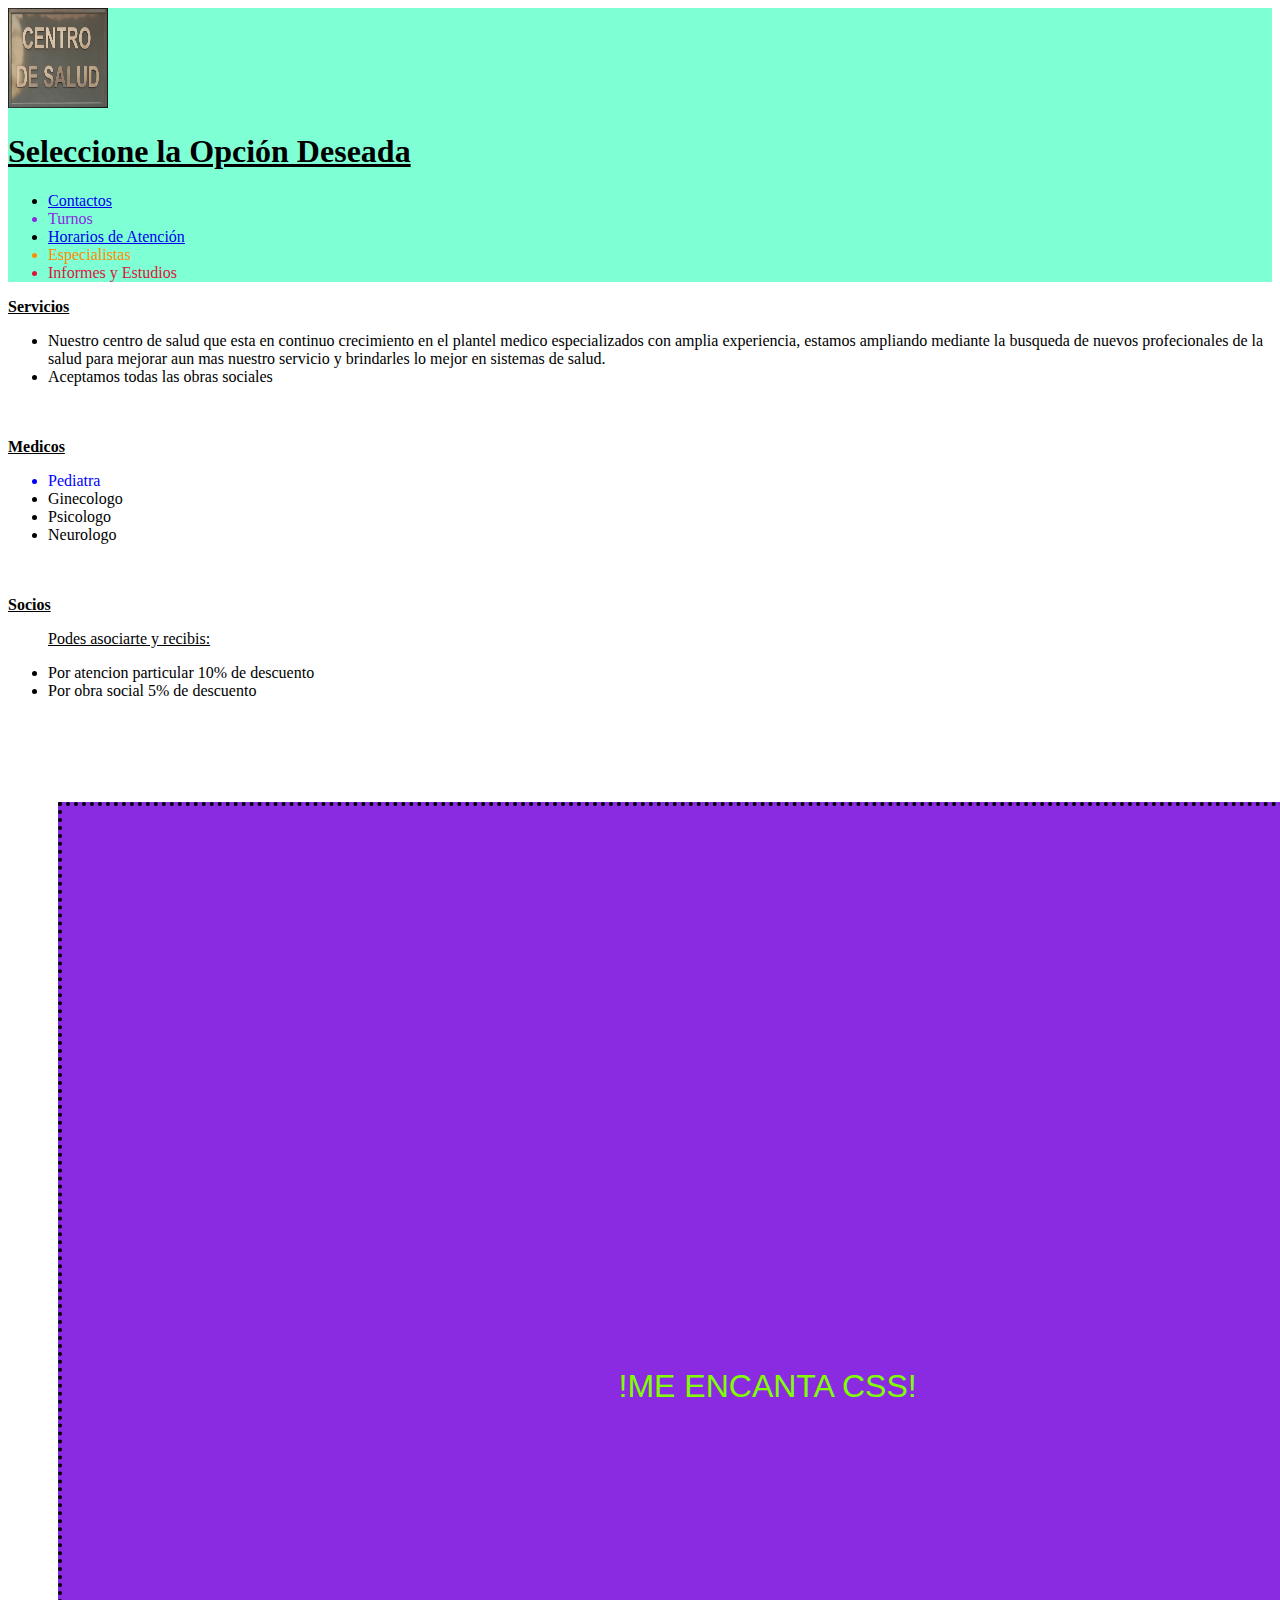
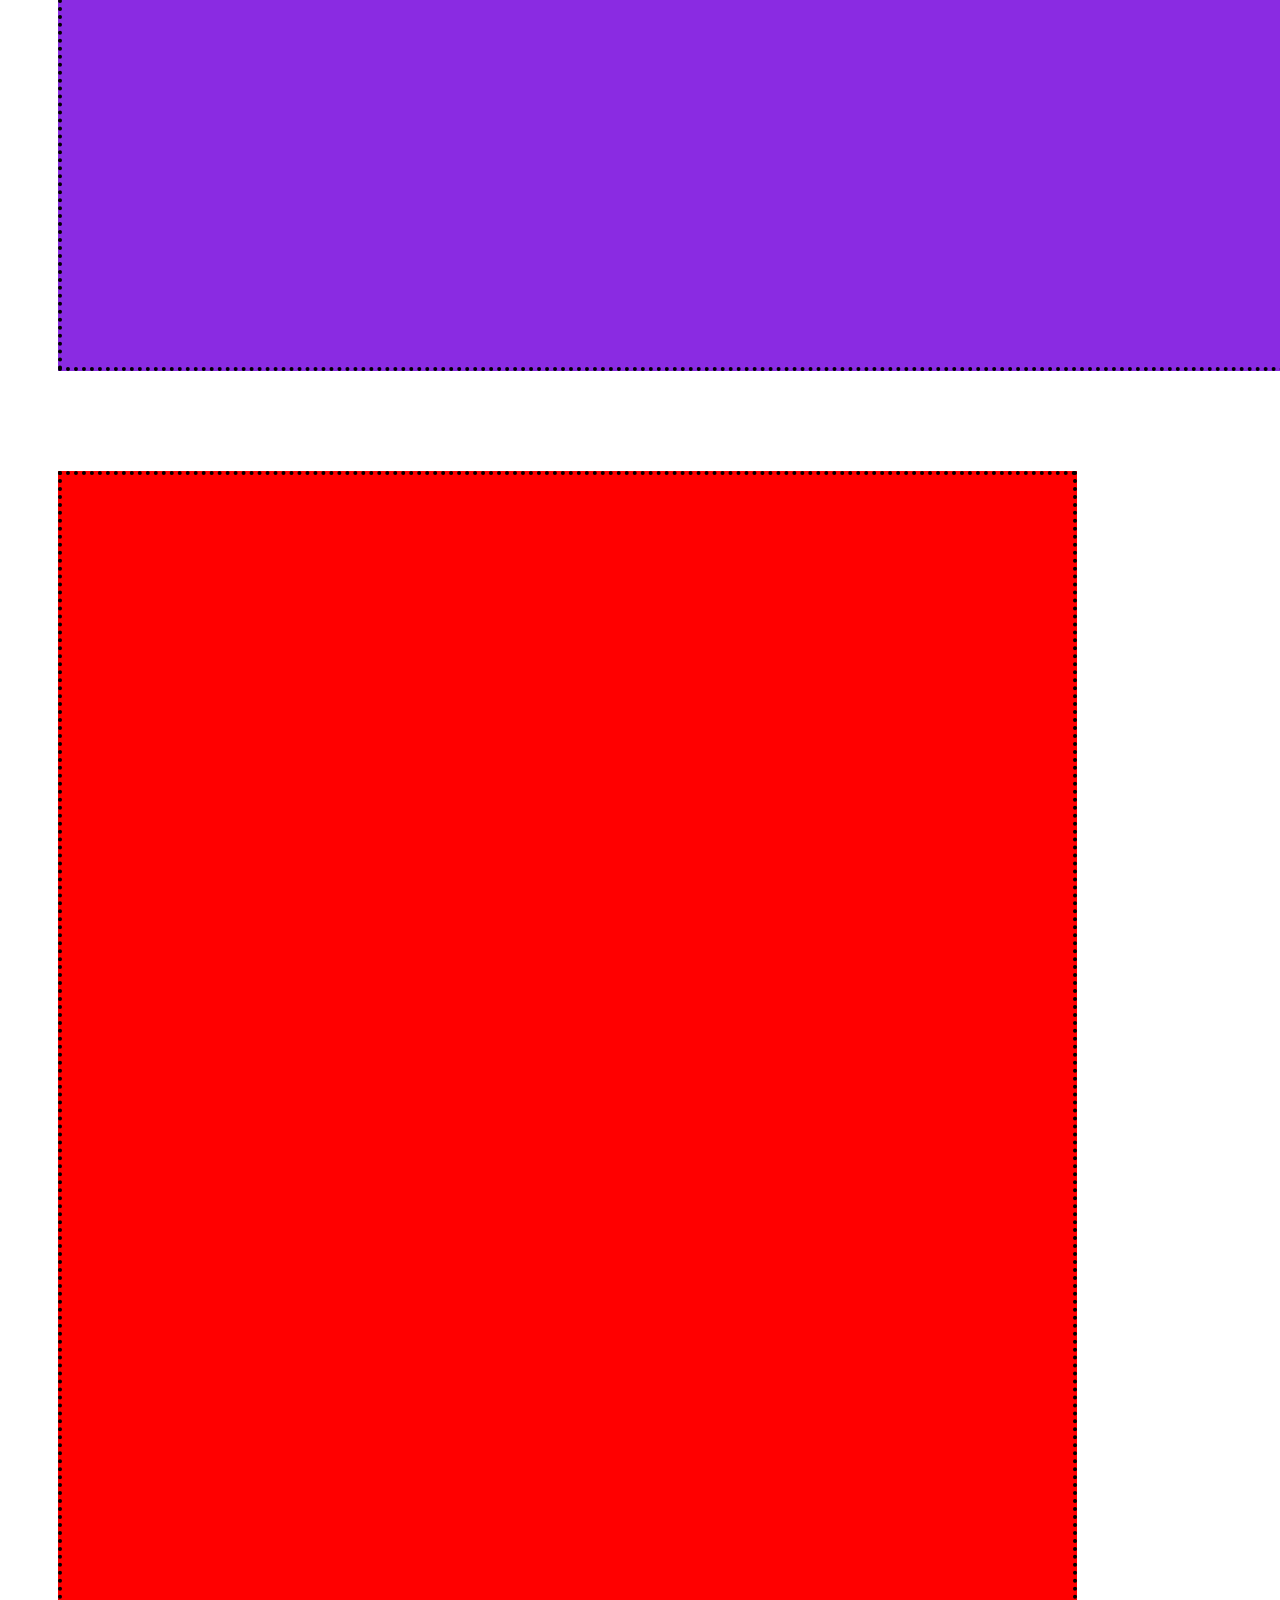
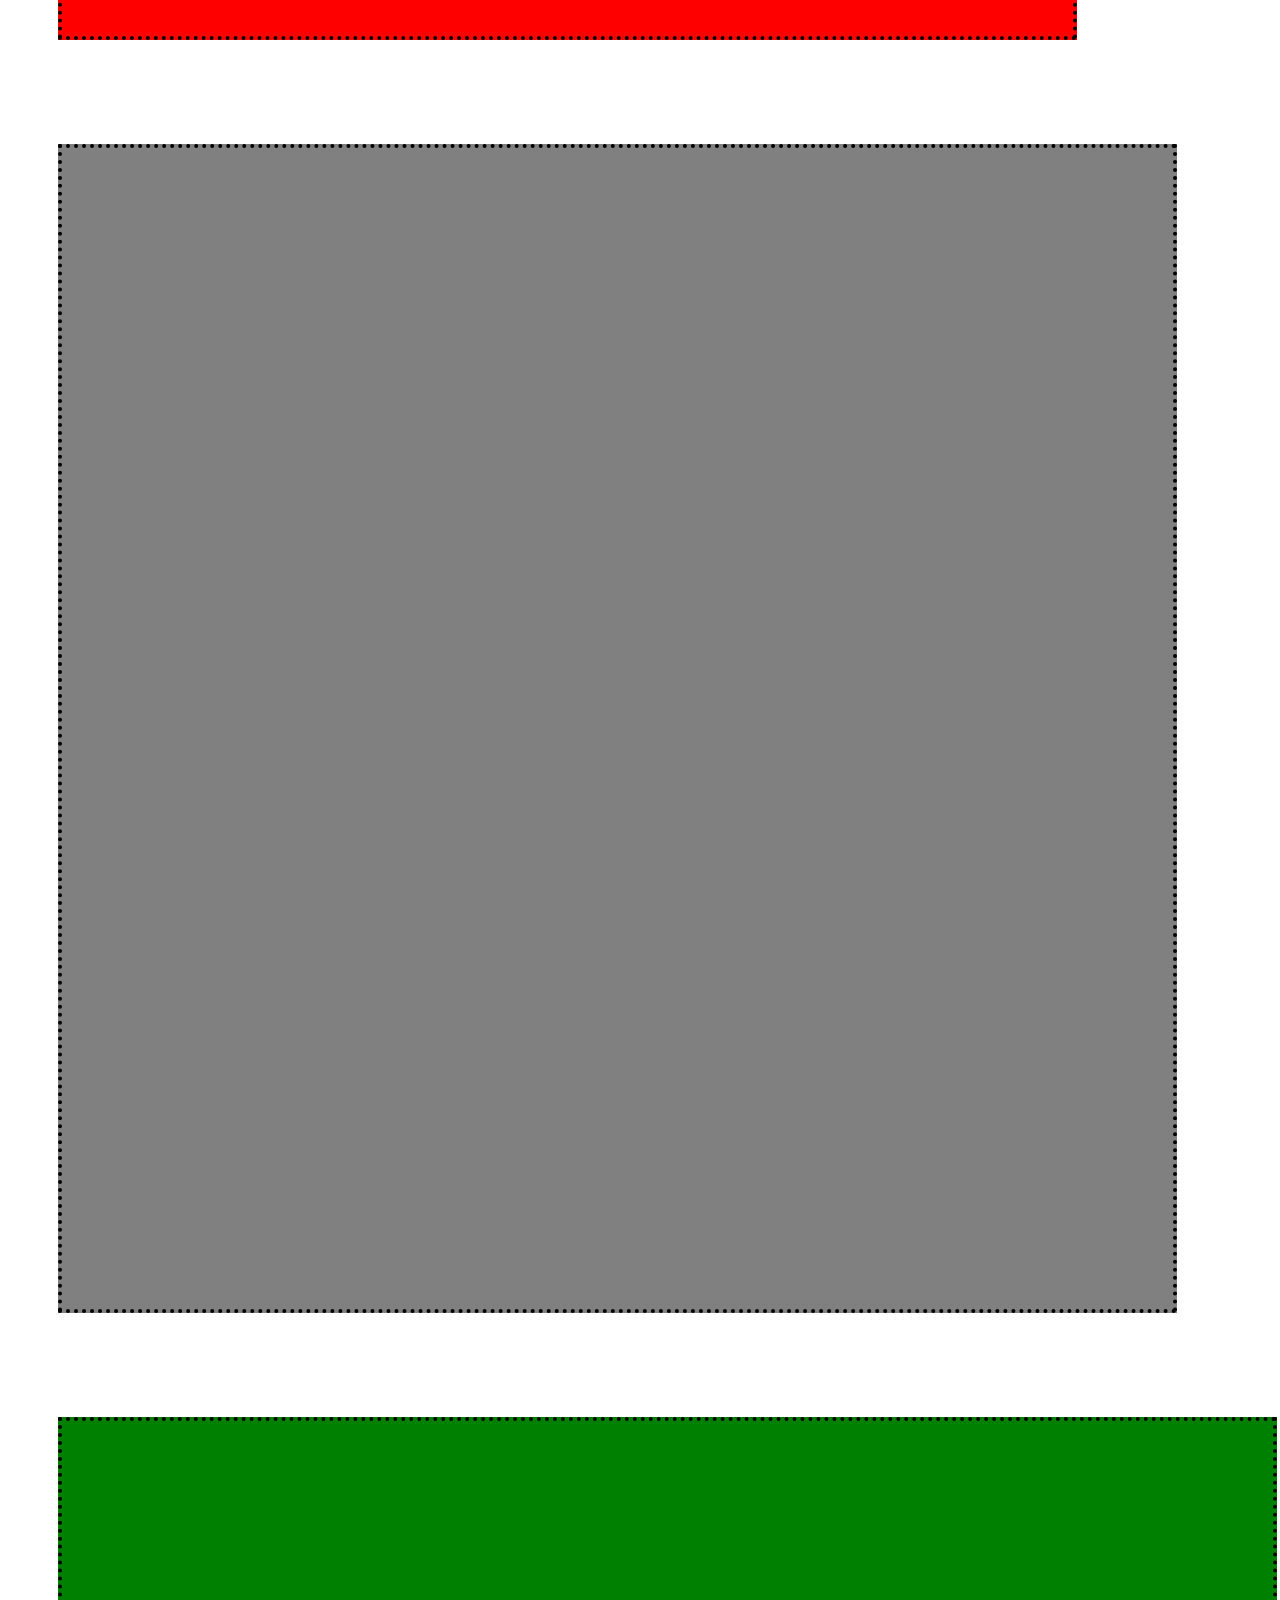
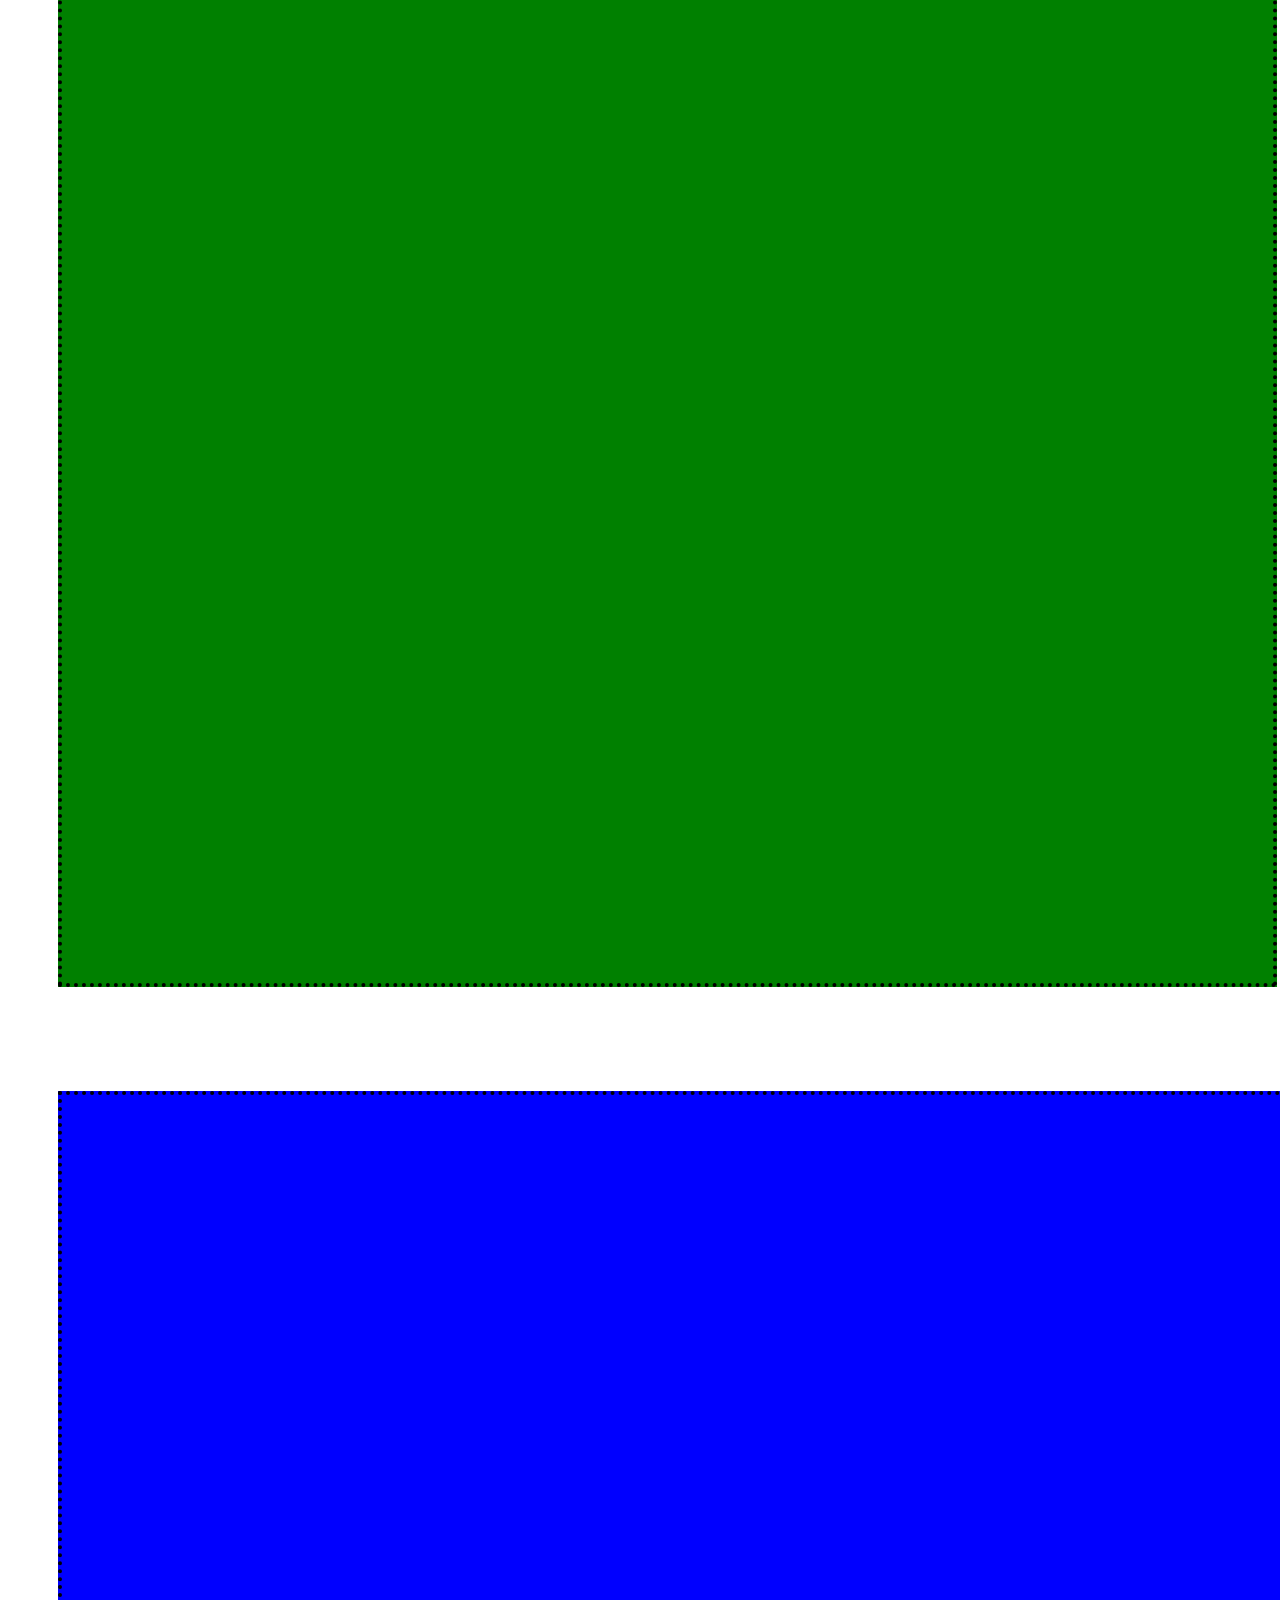
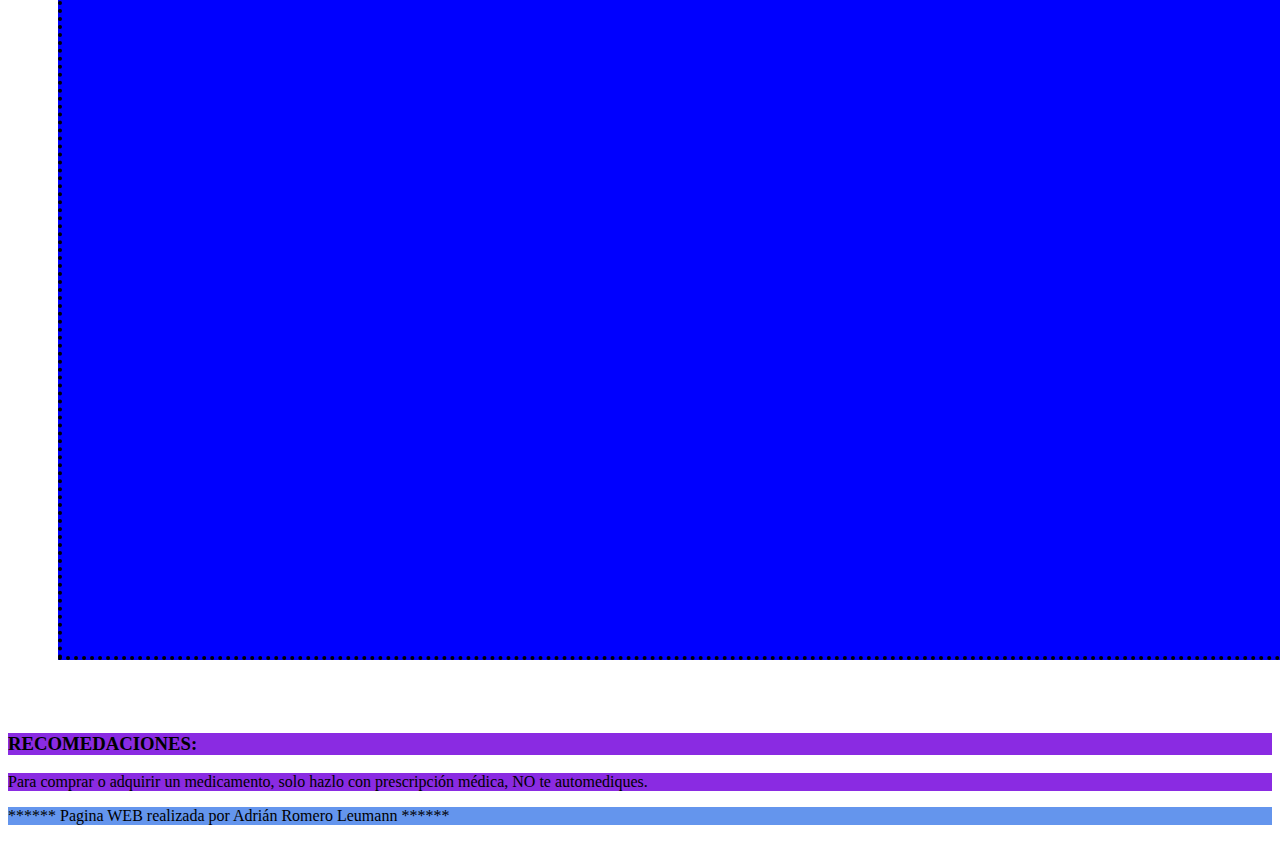
<file: index.html>
<!DOCTYPE html>
<html lang="en">

<body>
    <header>
        <title>Ejemplo</title>
        <link rel="stylesheet" href="style.css">
    </header>
    <header class="fondo1">
        <img src="salud.png" width="100" height="100">
        <h1>
            <strong><u>Seleccione la Opción Deseada</u></strong>
            <link rel="stylesheet" href="style.css">
        </h1>
        <nav>
            <ul>
                <li><a href="./contacto.html">Contactos</a></li>
                <li style="color: blueviolet;" ><font size=2><font face="arial"></font></font>Turnos</li>
                <li><a href="./horariosdeatencion.html">Horarios de Atención</a></li>
                <li style="color: darkorange;" ><font size=2><font face="arial"></font></font>Especialistas</li>
                <li style="color: crimson;" ><font size=2><font face="arial"></font></font>Informes y Estudios</li>
                
            </ul>
        </nav>
    </header>
    <main>
        <section>
            <strong><u>Servicios</u></strong>
            <ul> 
               <LI>Nuestro centro de salud que esta en continuo crecimiento en el plantel medico especializados con amplia experiencia, estamos ampliando mediante la busqueda de nuevos profecionales de la salud para mejorar aun mas nuestro servicio y brindarles lo mejor en sistemas de salud.</LI>
               <li>Aceptamos todas las obras sociales</li>
            </ul>
            <br>
            <br>
        </section>
        
        <section>
            <strong><u>Medicos</u></strong>
            <ul> 
               <LI class="h1"> Pediatra</li>
               <li>Ginecologo</li>
               <li>Psicologo</li>
               <li>Neurologo</li>
            </ul>
            <br>
            <br>
        </section>

        <section>
            <strong><u>Socios</u></strong>
            <ul> 
               <p><u>Podes asociarte y recibis:</u></p>
               <li>Por atencion particular 10% de descuento</li>
               <li>Por obra social 5% de descuento</li>
            </ul>
            <br>
            <br>
        </section>

        <div><p>!me encanta css!</p></div>
        <br>
        <div class="rojo"></div>
        <div class="gris"></div>
        <div class="verde"></div>
        <div class="azul"></div>

           
    </main>

        <ASide>
        <h3 class="miclase"> RECOMEDACIONES:</h3>
      <P class="miclase">Para comprar o adquirir un medicamento, solo hazlo con prescripción médica, NO te automediques.</P>
    </ASide>
<footer class="fondo2">
    <p> ****** Pagina WEB realizada por Adrián Romero Leumann ****** </p>
</footer>




</body>
</html>
</file>
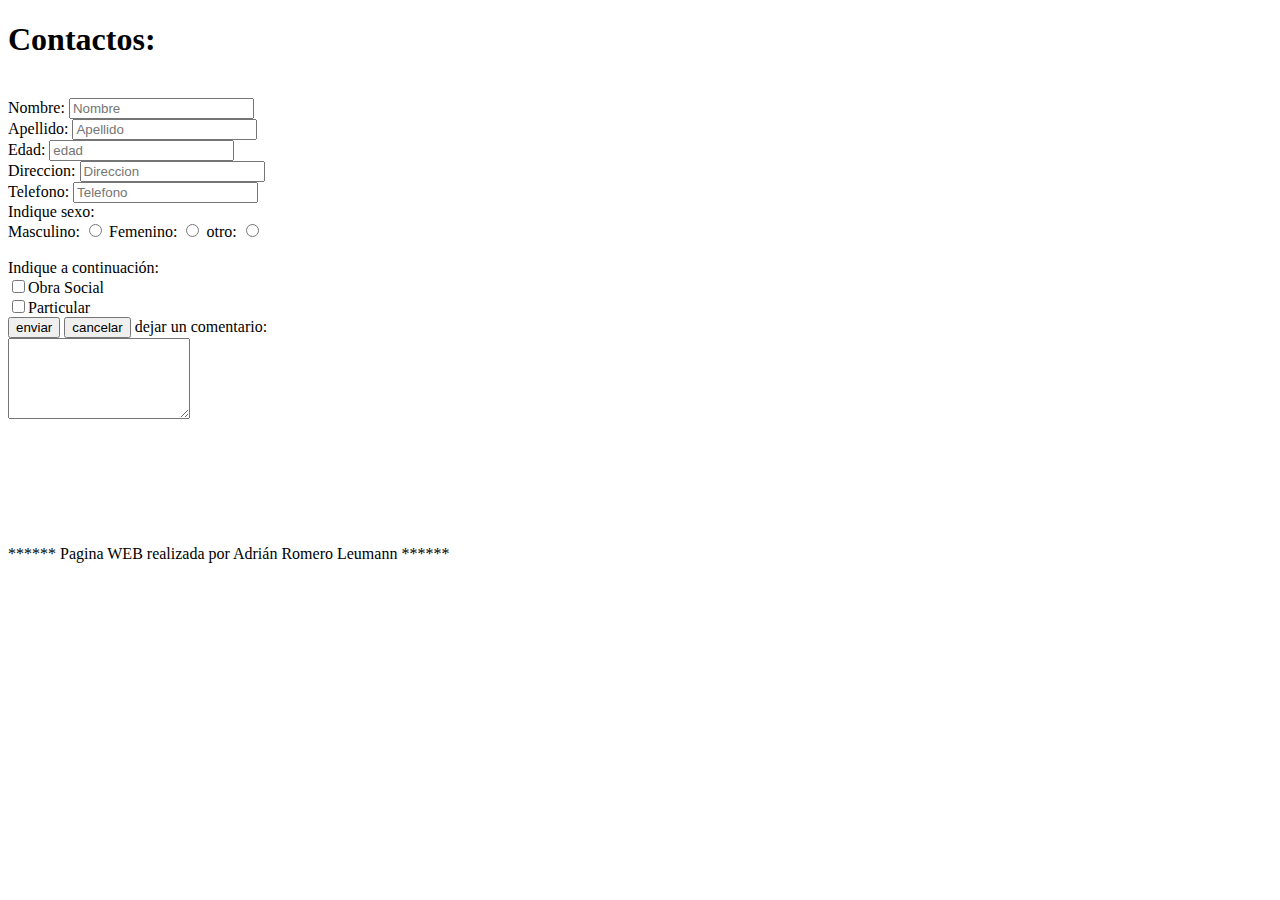
<file: contacto.html>
<!DOCTYPE html>
<html lang="en">
<head>
    <meta charset="UTF-8">
    <meta name="viewport" content="width=device-width, initial-scale=1.0">
    <title>Document</title>
</head>
<body class="borde">
   <h1>Contactos:</h1>
<br>
    <form method="" action="">
        Nombre: <input type="text" name="nombre" placeholder="Nombre">
        <br>
        Apellido: <input type="text" name="apellido" placeholder="Apellido">
        <br>
        Edad: <input type="number" name="edad" placeholder="edad">
        <br>
        Direccion: <input type="text" name="Direccion" placeholder="Direccion">
        <br>
        Telefono: <input type="number" name="telefono" placeholder="Telefono">
        <br>
        Indique sexo: <br>
        Masculino: <input type="radio" name="sexo">
        Femenino: <input type="radio" name="sexo">
        otro: <input type="radio" name="sexo">


        <br>
        <br>
        Indique a continuación: <br>
        <input type="checkbox" name="Obra Social">Obra Social<br>
        <input type="checkbox" name="Particular">Particular<br>
                
        <input type="submit" value="enviar">
        <input type="reset" value="cancelar">



        dejar un comentario: <br>
        <textarea cols="20" rows="5">

        </textarea>
        <br>
        <p></p>

    </form>
    <br>
    <br>
    <br>
    <br>
    <br>
    <footer>
        <p> ****** Pagina WEB realizada por Adrián Romero Leumann ****** </p>
    </footer>
</body>
</html>
</file>
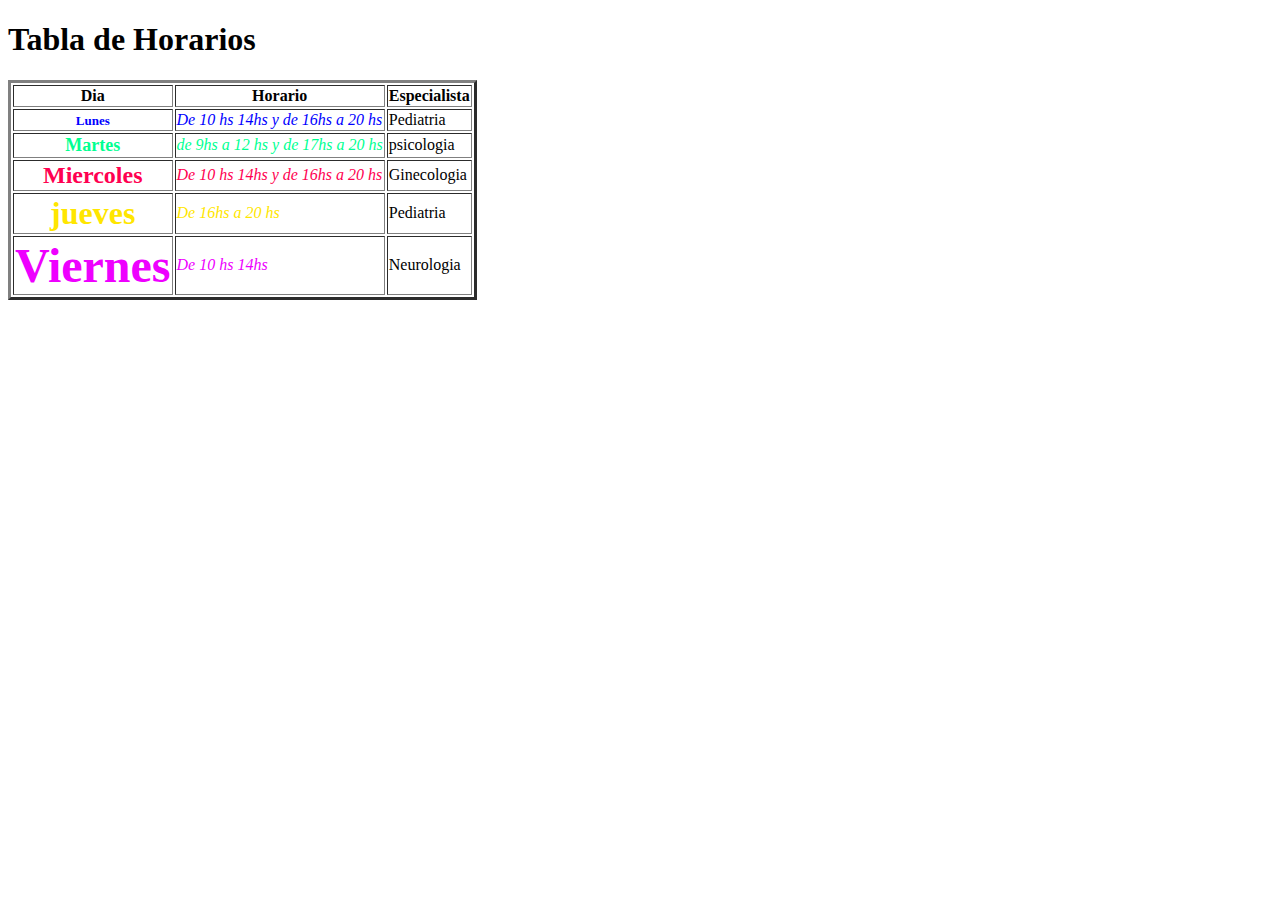
<file: horariosdeatencion.html>
<!DOCTYPE html>
<html lang="en">
<head>
    <meta charset="UTF-8">
    <meta name="viewport" content="width=device-width, initial-scale=1.0">
    <title>Document</title>
    <link rel="stylesheet" href="style.css">
</head>
<body>
    <table border="3">
        <h1>Tabla de Horarios</h1>
        <tr>
            <th>Dia</th>
            <th>Horario</th>
            <th>Especialista</th>
        </tr>
        <tr>
            <th class="c1"><font size="2">Lunes</font></th>
            <td class="c1"><i>De 10 hs 14hs y de 16hs a 20 hs</i></td>
            <td>Pediatria</td>
        </tr>
        <tr>
            <th class="c2"> <font size="4">Martes </font></th>
            <td class="c2"><i>de 9hs a 12 hs y de 17hs a 20 hs</i></td>
            <td>psicologia</td>
        </tr>
        <tr>
            <th class="c3"><font size="5">Miercoles</font></th>
            <td class="c3"><i>De 10 hs 14hs y de 16hs a 20 hs</i></td>
            <td>Ginecologia</td>
        </tr>
        <tr>
            <th class="c4"><font size="6">jueves</font></th>
            <td class="c4"><i>De 16hs a 20 hs </i></td>
            <td>Pediatria</td>
        </tr>
        <tr>
            <th class="c5"><font size="7">Viernes</font></th>
            <td class="c5"><i>De 10 hs 14hs </i></td>
            <td>Neurologia</td>
        </tr>
    </table>
</body>
</html>
</file>
<file: style.css>
.h1 {
    color: blue;
    font-family:'Times New Roman', Times, serif  ;

} 
.miclase{
    background-color: blueviolet;
}
div {
    width: 400px; height: 150px;
    background-color: blueviolet;
    border: 4px dotted;
    padding: 40%;
    margin: 50px;
    display: inline-table;
    text-align: center;
}
div p {
    display: table-cell;
    vertical-align: middle;
    font-family: Impact, Haettenschweiler, 'Arial Narrow Bold', sans-serif;
    font-size: 32px;
    text-transform: uppercase;
    color: chartreuse;

}

.rojo{
   background-color: red;
   width: auto;
}
.gris{
    background-color: gray;
    width: 100px;
}
.verde {
    background-color: green;
    width: 200px;
}
.azul {
    background-color: blue;
    width: 300px;

}
.c1 {
    color: blue;
    font-size: 4;
}.c2 {
    color: rgb(0, 255, 145);
    
}
.c3 {
    color: rgb(255, 0, 81);
    
}
.c4 {
    color: rgb(255, 230, 0);
}
.c5 {
    color: rgb(238, 0, 255);
}
.fondo1 {
 background-color: aquamarine;   
}
.fondo2 {
    background-color: cornflowerblue;
}
</file>
